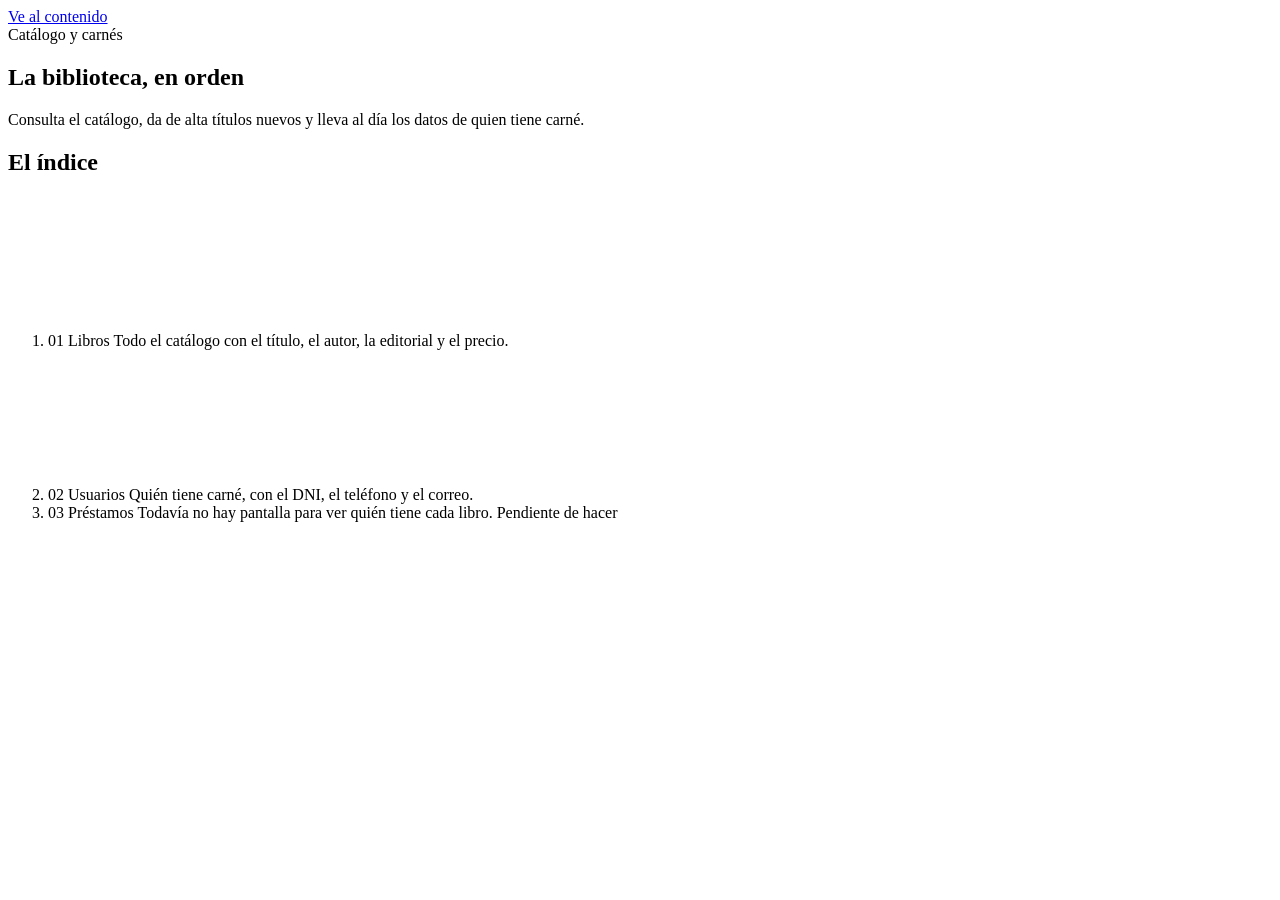
<file: src/main/resources/templates/index.html>
<!DOCTYPE HTML>
<html lang="es" th:lang="${#locale.language}" xmlns:th="http://www.thymeleaf.org">
<head th:replace="~{fragments/base :: cap('titulo.inicio')}"></head>
<body>

<a class="salta" href="#contingut" th:text="#{nav.saltar}">Ve al contenido</a>
<header th:replace="~{fragments/base :: barra('inici')}"></header>

<main class="pagina" id="contingut">

    <section class="portada ample">
        <span class="antetitol" th:text="#{inicio.antetitulo}">Catálogo y carnés</span>
        <div class="portada-graella">
            <h1 class="titular titular-xxl" th:text="#{inicio.titulo}">La biblioteca, en orden</h1>
            <p class="portada-entrada" th:text="#{inicio.entrada}">Consulta el catálogo, da de alta títulos
                nuevos y lleva al día los datos de quien tiene carné.</p>
        </div>
    </section>

    <!-- El índice de la casa: cada sección con su número, como los capítulos de un
         libro. Préstamos sale igual que las demás pero sin enlace, porque todavía
         no hay pantalla que abrir. -->
    <section class="ample">
        <h2 class="nomes-lector" th:text="#{inicio.indice}">El índice</h2>
        <ol class="index-seccions">

            <li class="index-entrada" style="--i:0">
                <a class="index-enllac" th:href="@{/llibres}">
                    <span class="num" aria-hidden="true">01</span>
                    <span class="index-cos">
                        <span class="index-titol" th:text="#{inicio.libros.titulo}">Libros</span>
                        <span class="index-text" th:text="#{inicio.libros.texto}">Todo el catálogo con el
                            título, el autor, la editorial y el precio.</span>
                    </span>
                    <svg class="ico-l index-fletxa" aria-hidden="true">
                        <use href="#dreta"></use>
                    </svg>
                </a>
            </li>

            <li class="index-entrada" style="--i:1">
                <a class="index-enllac" th:href="@{/usuaris}">
                    <span class="num" aria-hidden="true">02</span>
                    <span class="index-cos">
                        <span class="index-titol" th:text="#{inicio.usuarios.titulo}">Usuarios</span>
                        <span class="index-text" th:text="#{inicio.usuarios.texto}">Quién tiene carné, con el
                            DNI, el teléfono y el correo.</span>
                    </span>
                    <svg class="ico-l index-fletxa" aria-hidden="true">
                        <use href="#dreta"></use>
                    </svg>
                </a>
            </li>

            <li class="index-entrada index-entrada-apagada" style="--i:2">
                <div class="index-enllac">
                    <span class="num" aria-hidden="true">03</span>
                    <span class="index-cos">
                        <span class="index-titol" th:text="#{inicio.prestamos.titulo}">Préstamos</span>
                        <span class="index-text" th:text="#{inicio.prestamos.texto}">Todavía no hay pantalla
                            para ver quién tiene cada libro.</span>
                    </span>
                    <span class="marca-pendent" th:text="#{inicio.prestamos.estado}">Pendiente de hacer</span>
                </div>
            </li>

        </ol>
    </section>

</main>

<footer th:replace="~{fragments/base :: peu}"></footer>
</body>
</html>
</file>
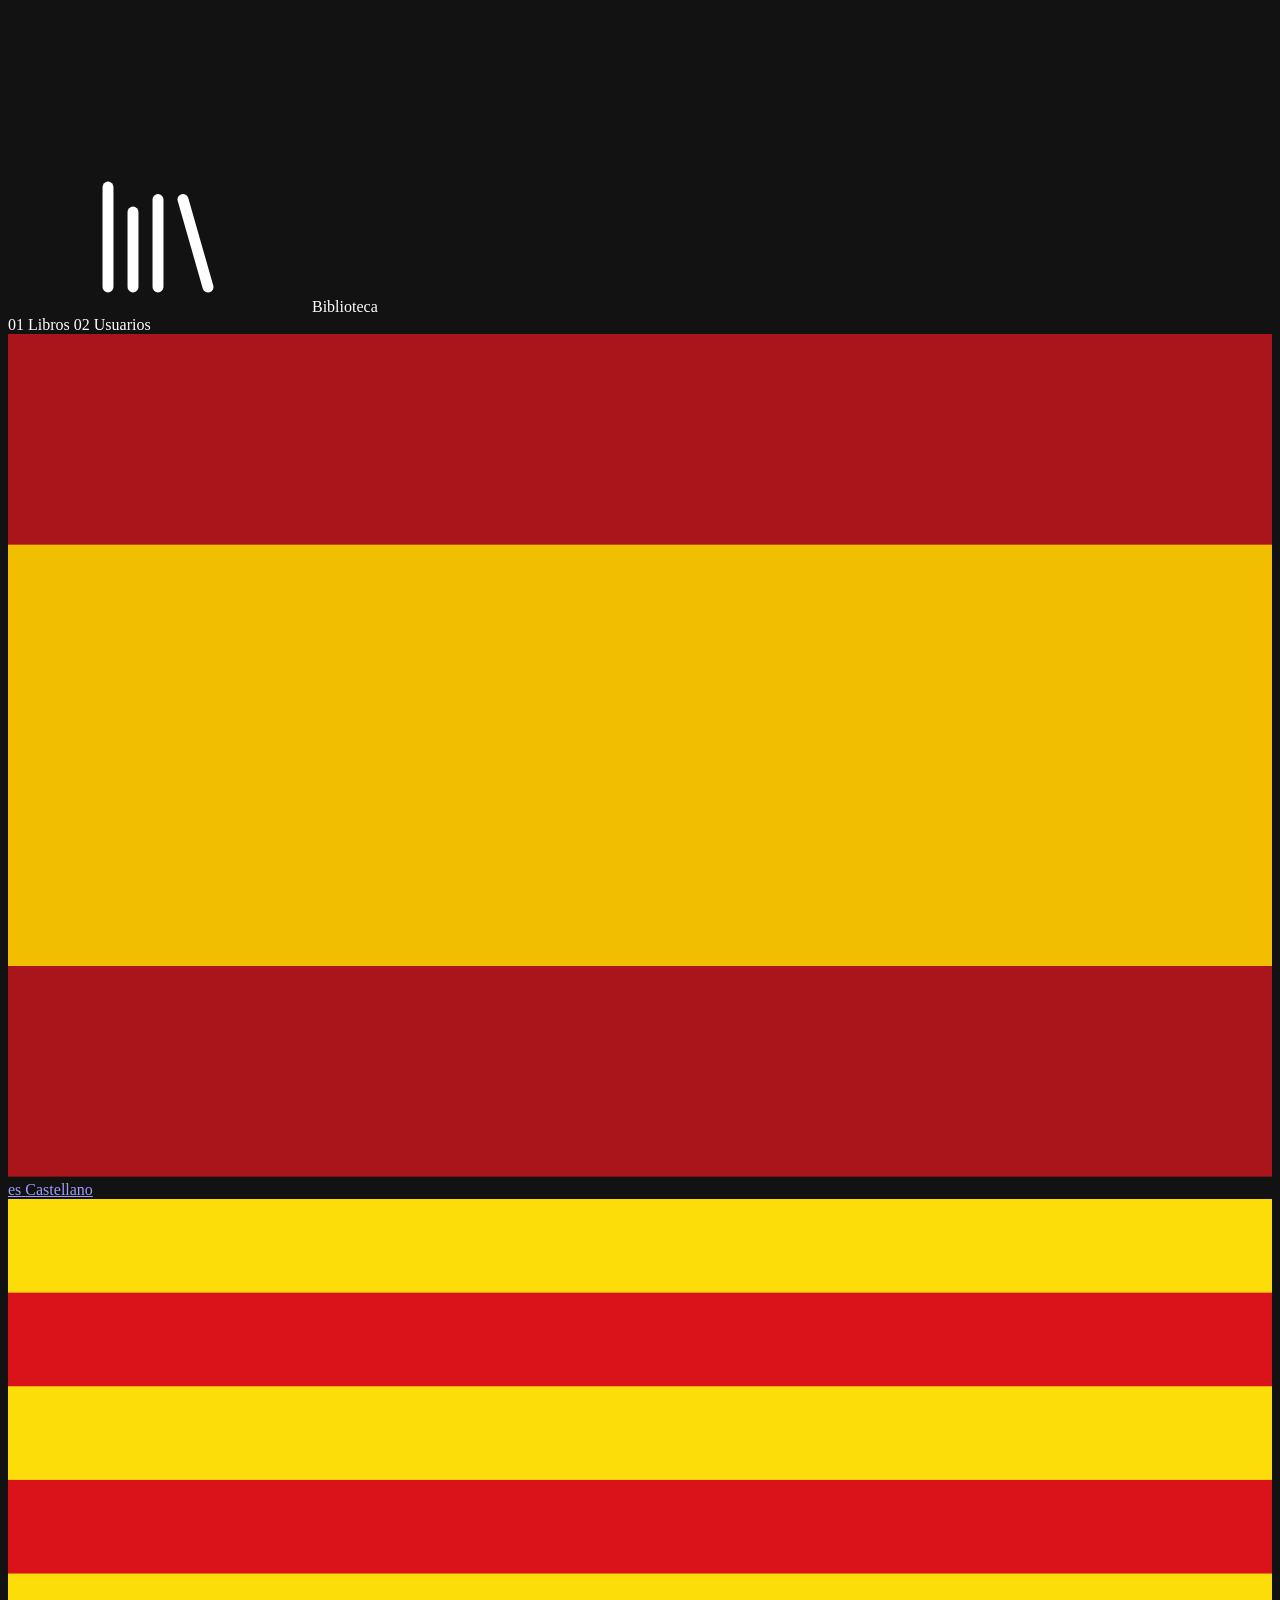
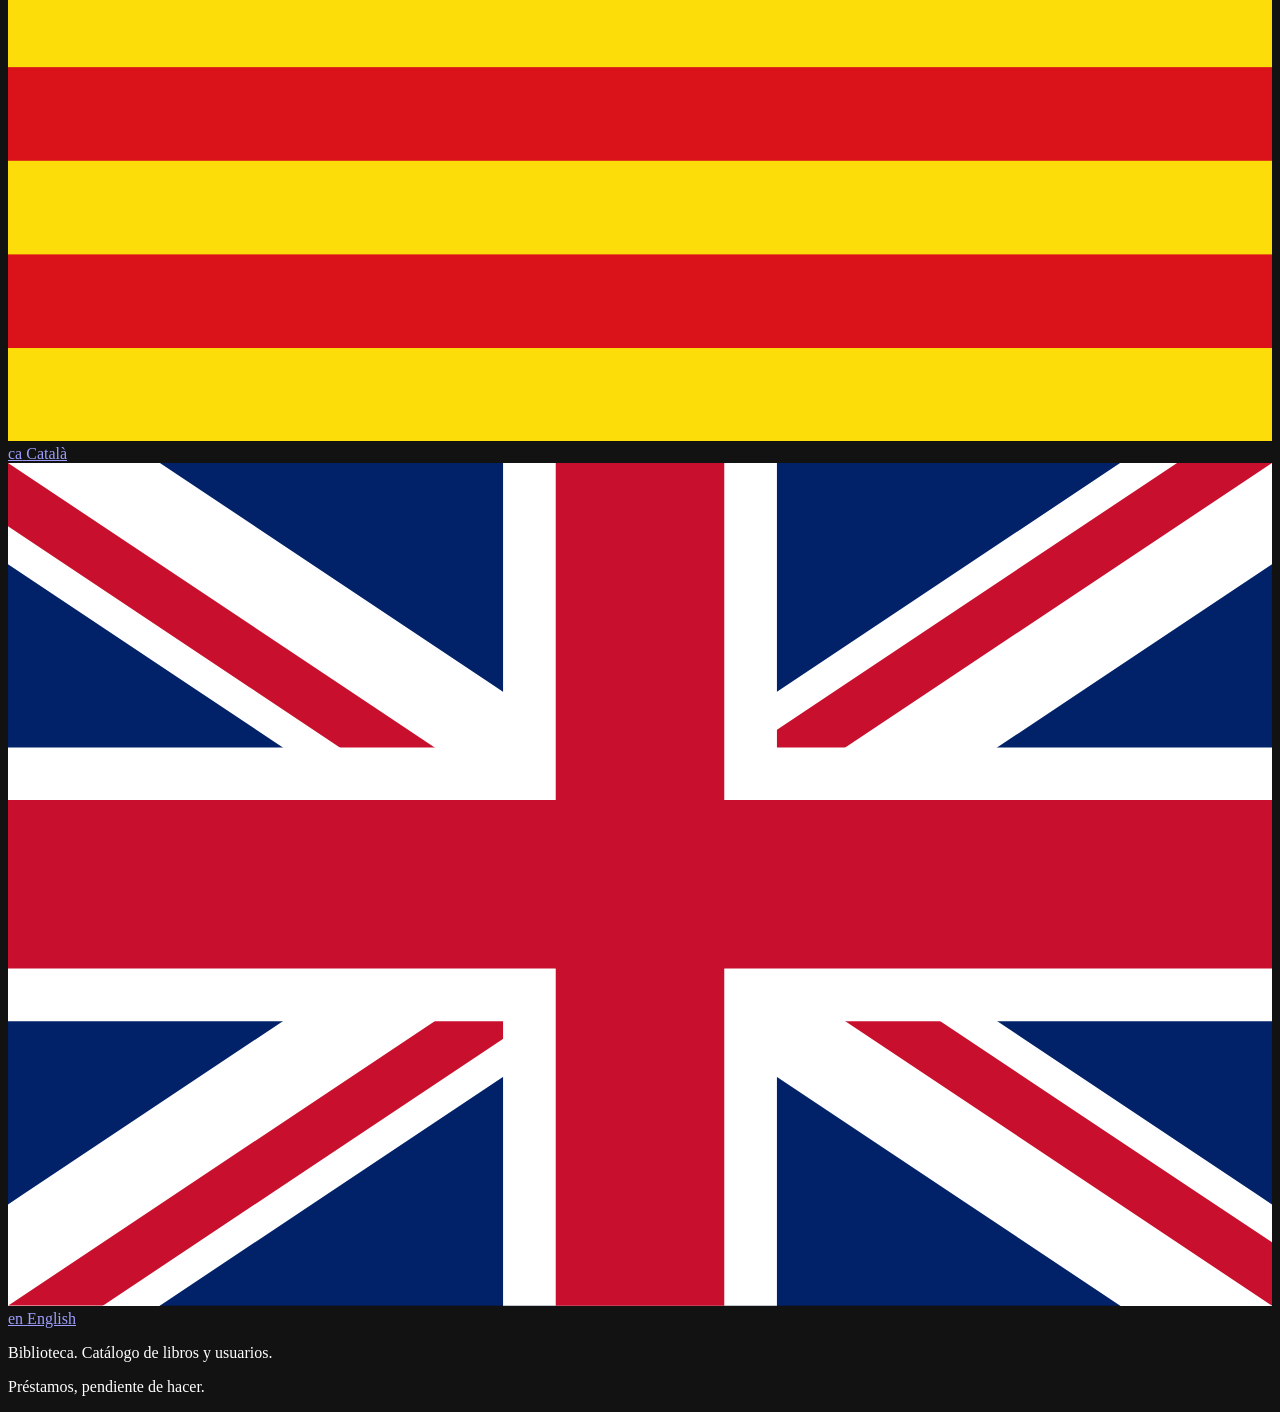
<file: src/main/resources/templates/fragments/base.html>
<!DOCTYPE HTML>
<html lang="es" th:lang="${#locale.language}" xmlns:th="http://www.thymeleaf.org">
<!--
  Piezas compartidas por todas las pantallas: cabecera del documento,
  barra de navegación y pie. Así ninguna pantalla repite el mismo marcado.

  Los textos visibles salen de messages_*.properties. El fragmento "cap"
  recibe la clave del título, no el título escrito a mano.
-->
<head th:fragment="cap(clau)">
    <meta charset="UTF-8"/>
    <meta name="viewport" content="width=device-width, initial-scale=1, viewport-fit=cover"/>
    <meta name="color-scheme" content="dark"/>
    <meta name="theme-color" content="#0B0B0A"/>
    <title th:text="#{${clau}} + ' · ' + #{app.nombre}">Biblioteca</title>
    <link rel="icon" type="image/svg+xml" th:href="@{/img/favicon.svg}"/>
    <link rel="stylesheet" th:href="@{/css/app.css}"/>
</head>
<body>

<header class="barra" th:fragment="barra(seccio)">

    <!-- Juego de iconos de toda la aplicación. Va aquí porque todas las pantallas
         incluyen esta cabecera y así ninguna lo repite. -->
    <svg class="sprite" aria-hidden="true" focusable="false">
        <symbol id="biblioteca" viewBox="0 0 24 24" fill="none" stroke="currentColor" stroke-width="1.75" stroke-linecap="round" stroke-linejoin="round">
            <path d="m16 6 4 14"/><path d="M12 6v14"/><path d="M8 8v12"/><path d="M4 4v16"/>
        </symbol>
        <symbol id="llibre" viewBox="0 0 24 24" fill="none" stroke="currentColor" stroke-width="1.75" stroke-linecap="round" stroke-linejoin="round">
            <path d="M12 7v14"/>
            <path d="M3 18a1 1 0 0 1-1-1V4a1 1 0 0 1 1-1h5a4 4 0 0 1 4 4 4 4 0 0 1 4-4h5a1 1 0 0 1 1 1v13a1 1 0 0 1-1 1h-6a3 3 0 0 0-3 3 3 3 0 0 0-3-3z"/>
        </symbol>
        <symbol id="usuaris" viewBox="0 0 24 24" fill="none" stroke="currentColor" stroke-width="1.75" stroke-linecap="round" stroke-linejoin="round">
            <path d="M16 21v-2a4 4 0 0 0-4-4H6a4 4 0 0 0-4 4v2"/>
            <circle cx="9" cy="7" r="4"/>
            <path d="M22 21v-2a4 4 0 0 0-3-3.87"/>
            <path d="M16 3.13a4 4 0 0 1 0 7.75"/>
        </symbol>
        <symbol id="prestec" viewBox="0 0 24 24" fill="none" stroke="currentColor" stroke-width="1.75" stroke-linecap="round" stroke-linejoin="round">
            <path d="M12 8v4l3 2"/>
            <circle cx="12" cy="12" r="10"/>
        </symbol>
        <symbol id="mes" viewBox="0 0 24 24" fill="none" stroke="currentColor" stroke-width="1.75" stroke-linecap="round" stroke-linejoin="round">
            <path d="M5 12h14"/><path d="M12 5v14"/>
        </symbol>
        <symbol id="editar" viewBox="0 0 24 24" fill="none" stroke="currentColor" stroke-width="1.75" stroke-linecap="round" stroke-linejoin="round">
            <path d="M12 3H5a2 2 0 0 0-2 2v14a2 2 0 0 0 2 2h14a2 2 0 0 0 2-2v-7"/>
            <path d="M18.4 2.6a2 2 0 0 1 3 3L12 15l-4 1 1-4z"/>
        </symbol>
        <symbol id="esborrar" viewBox="0 0 24 24" fill="none" stroke="currentColor" stroke-width="1.75" stroke-linecap="round" stroke-linejoin="round">
            <path d="M3 6h18"/>
            <path d="M19 6v14a2 2 0 0 1-2 2H7a2 2 0 0 1-2-2V6"/>
            <path d="M8 6V4a2 2 0 0 1 2-2h4a2 2 0 0 1 2 2v2"/>
            <path d="M10 11v6"/><path d="M14 11v6"/>
        </symbol>
        <symbol id="cercar" viewBox="0 0 24 24" fill="none" stroke="currentColor" stroke-width="1.75" stroke-linecap="round" stroke-linejoin="round">
            <circle cx="11" cy="11" r="8"/>
            <path d="m21 21-4.3-4.3"/>
        </symbol>
        <symbol id="dreta" viewBox="0 0 24 24" fill="none" stroke="currentColor" stroke-width="1.75" stroke-linecap="round" stroke-linejoin="round">
            <path d="M5 12h14"/><path d="m12 5 7 7-7 7"/>
        </symbol>
        <symbol id="esquerra" viewBox="0 0 24 24" fill="none" stroke="currentColor" stroke-width="1.75" stroke-linecap="round" stroke-linejoin="round">
            <path d="M19 12H5"/><path d="m12 19-7-7 7-7"/>
        </symbol>
        <symbol id="avis" viewBox="0 0 24 24" fill="none" stroke="currentColor" stroke-width="1.75" stroke-linecap="round" stroke-linejoin="round">
            <circle cx="12" cy="12" r="10"/>
            <path d="M12 8v4"/><path d="M12 16h.01"/>
        </symbol>
        <symbol id="ordena" viewBox="0 0 24 24" fill="none" stroke="currentColor" stroke-width="1.75" stroke-linecap="round" stroke-linejoin="round">
            <path d="m6 9 6-6 6 6"/><path d="M12 3v18"/>
        </symbol>
        <symbol id="capsa" viewBox="0 0 24 24" fill="none" stroke="currentColor" stroke-width="1.75" stroke-linecap="round" stroke-linejoin="round">
            <path d="M22 12h-6l-2 3h-4l-2-3H2"/>
            <path d="M5.45 5.11 2 12v6a2 2 0 0 0 2 2h16a2 2 0 0 0 2-2v-6l-3.45-6.89A2 2 0 0 0 16.76 4H7.24a2 2 0 0 0-1.79 1.11z"/>
        </symbol>
    </svg>

    <div class="barra-cos ample">
        <a class="marca" th:href="@{/}">
            <svg class="ico" aria-hidden="true">
                <use href="#biblioteca"></use>
            </svg>
            <span th:text="#{app.nombre}">Biblioteca</span>
        </a>

        <!-- Las secciones llevan su ordinal delante, el mismo que las numera en la
             portada, para que se lea como el índice de un libro. -->
        <nav class="navegacio" th:attr="aria-label=#{nav.secciones}">
            <a class="nav-enllac" th:href="@{/llibres}"
               th:attr="aria-current=${seccio == 'llibres'} ? 'page' : null">
                <span class="nav-ordinal" aria-hidden="true">01</span>
                <span th:text="#{nav.libros}">Libros</span>
            </a>
            <a class="nav-enllac" th:href="@{/usuaris}"
               th:attr="aria-current=${seccio == 'usuaris'} ? 'page' : null">
                <span class="nav-ordinal" aria-hidden="true">02</span>
                <span th:text="#{nav.usuarios}">Usuarios</span>
            </a>
        </nav>

        <!-- Selector de idioma. Cada enlace apunta a la misma página con otro
             valor de ?lang, así que la ruta se conserva sin JavaScript.
             Las banderas van dibujadas: Windows no pinta los emojis de bandera
             y la senyera ni siquiera existe como emoji. -->
        <nav class="idiomes" th:attr="aria-label=#{idioma.grupo}">
            <a class="idioma" href="?lang=es" hreflang="es" th:attr="title=#{idioma.es},
               aria-current=${#locale.language == 'es'} ? 'true' : null">
                <svg class="bandera" viewBox="0 0 30 20" aria-hidden="true" focusable="false">
                    <rect width="30" height="20" fill="#AA151B"/>
                    <rect y="5" width="30" height="10" fill="#F1BF00"/>
                </svg>
                <span aria-hidden="true">es</span>
                <span class="nomes-lector" th:text="#{idioma.es}">Castellano</span>
            </a>
            <a class="idioma" href="?lang=ca" hreflang="ca" th:attr="title=#{idioma.ca},
               aria-current=${#locale.language == 'ca'} ? 'true' : null">
                <svg class="bandera" viewBox="0 0 27 18" aria-hidden="true" focusable="false">
                    <rect width="27" height="18" fill="#FCDD09"/>
                    <rect y="2" width="27" height="2" fill="#DA121A"/>
                    <rect y="6" width="27" height="2" fill="#DA121A"/>
                    <rect y="10" width="27" height="2" fill="#DA121A"/>
                    <rect y="14" width="27" height="2" fill="#DA121A"/>
                </svg>
                <span aria-hidden="true">ca</span>
                <span class="nomes-lector" th:text="#{idioma.ca}">Català</span>
            </a>
            <a class="idioma" href="?lang=en" hreflang="en" th:attr="title=#{idioma.en},
               aria-current=${#locale.language == 'en'} ? 'true' : null">
                <svg class="bandera" viewBox="0 0 60 40" aria-hidden="true" focusable="false">
                    <clipPath id="quarts-uk">
                        <path d="M30,20 h30 v20 z v20 h-30 z h-30 v-20 z v-20 h30 z"/>
                    </clipPath>
                    <rect width="60" height="40" fill="#012169"/>
                    <path d="M0,0 L60,40 M60,0 L0,40" fill="none" stroke="#FFFFFF" stroke-width="8"/>
                    <path d="M0,0 L60,40 M60,0 L0,40" fill="none" stroke="#C8102E" stroke-width="5"
                          clip-path="url(#quarts-uk)"/>
                    <path d="M30,0 V40 M0,20 H60" fill="none" stroke="#FFFFFF" stroke-width="13"/>
                    <path d="M30,0 V40 M0,20 H60" fill="none" stroke="#C8102E" stroke-width="8"/>
                </svg>
                <span aria-hidden="true">en</span>
                <span class="nomes-lector" th:text="#{idioma.en}">English</span>
            </a>
        </nav>
    </div>
</header>

<footer class="peu" th:fragment="peu">
    <div class="peu-cos ample">
        <p th:text="#{app.pie}">Biblioteca. Catálogo de libros y usuarios.</p>
        <p th:text="#{app.pie.prestamos}">Préstamos, pendiente de hacer.</p>
    </div>
</footer>

</body>
</html>
</file>
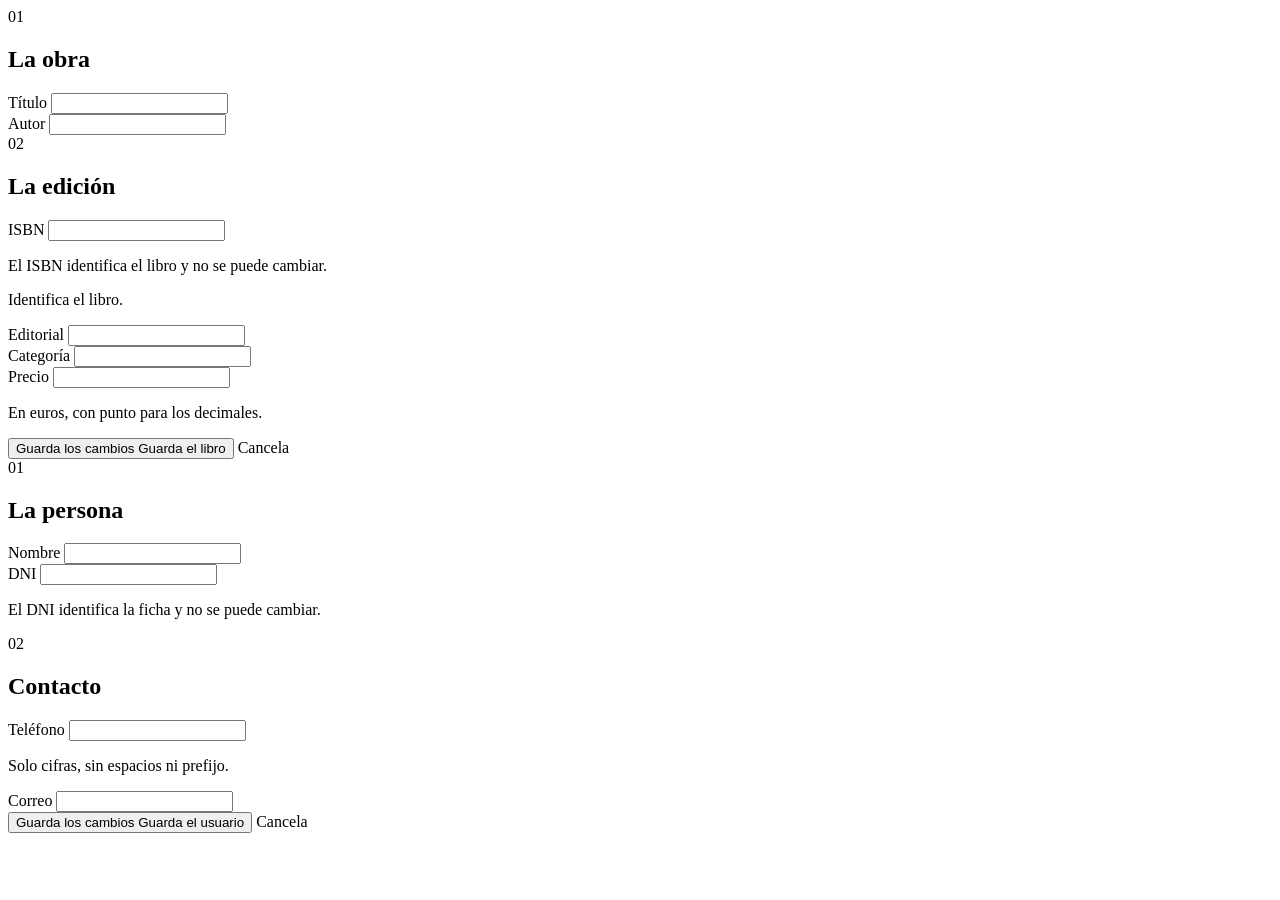
<file: src/main/resources/templates/fragments/formularis.html>
<!DOCTYPE HTML>
<html lang="es" th:lang="${#locale.language}" xmlns:th="http://www.thymeleaf.org">
<!--
  Los formularios de alta y de edición comparten los mismos campos.
  El parámetro "edicio" solo cambia el texto del botón y bloquea la clave,
  porque cambiarla crearía un registro nuevo en lugar de actualizarlo.

  Los name de los campos no se tocan: los fija th:field a partir de la entidad.
  La ficha va por bloques numerados, con el nombre del bloque a un lado y los
  campos al otro cuando la ventana da de sí.
-->
<body>

<form th:fragment="llibre(edicio)" class="fitxa" action="/insertarllibres" method="post"
      th:object="${llibre}">

    <div class="bloc-camps">
        <div class="bloc-nom">
            <span class="bloc-foli" aria-hidden="true">01</span>
            <h2 th:text="#{form.libro.bloque.obra}">La obra</h2>
        </div>
        <div class="camps">
            <div class="camp camp-ample">
                <label for="titol" th:text="#{campo.titulo}">Título</label>
                <input type="text" id="titol" th:field="*{titol}" required autocomplete="off"
                       th:attr="placeholder=#{form.libro.ph.titulo}"/>
            </div>

            <div class="camp camp-ample">
                <label for="autor" th:text="#{campo.autor}">Autor</label>
                <input type="text" id="autor" th:field="*{autor}" required autocomplete="off"
                       th:attr="placeholder=#{form.libro.ph.autor}"/>
            </div>
        </div>
    </div>

    <div class="bloc-camps">
        <div class="bloc-nom">
            <span class="bloc-foli" aria-hidden="true">02</span>
            <h2 th:text="#{form.libro.bloque.edicion}">La edición</h2>
        </div>
        <div class="camps">
            <div class="camp camp-ample">
                <label for="isbn" th:text="#{campo.isbn}">ISBN</label>
                <input type="text" id="isbn" th:field="*{isbn}" required autocomplete="off"
                       th:readonly="${edicio}" th:attr="placeholder=#{form.libro.ph.isbn}"/>
                <p class="pista" th:if="${edicio}" th:text="#{form.isbn.pista.edicion}">El ISBN identifica el
                    libro y no se puede cambiar.</p>
                <p class="pista" th:unless="${edicio}" th:text="#{form.isbn.pista.alta}">Identifica el
                    libro.</p>
            </div>

            <div class="camp">
                <label for="editorial" th:text="#{campo.editorial}">Editorial</label>
                <input type="text" id="editorial" th:field="*{editorial}" required autocomplete="off"
                       th:attr="placeholder=#{form.libro.ph.editorial}"/>
            </div>

            <div class="camp">
                <label for="categoria" th:text="#{campo.categoria}">Categoría</label>
                <input type="text" id="categoria" th:field="*{categoria}" required autocomplete="off"
                       th:attr="placeholder=#{form.libro.ph.categoria}"/>
            </div>

            <div class="camp camp-ample">
                <label for="preu" th:text="#{campo.precio}">Precio</label>
                <input type="number" id="preu" th:field="*{preu}" required step="any" min="0"
                       autocomplete="off" th:attr="placeholder=#{form.libro.ph.precio}"/>
                <p class="pista" th:text="#{form.precio.pista}">En euros, con punto para los decimales.</p>
            </div>
        </div>
    </div>

    <div class="accions-formulari">
        <button type="submit" class="boto boto-primari">
            <span th:if="${edicio}" th:text="#{boton.guardarCambios}">Guarda los cambios</span>
            <span th:unless="${edicio}" th:text="#{boton.guardarLibro}">Guarda el libro</span>
        </button>
        <a class="boto boto-pla" th:href="@{/llibres}" th:text="#{boton.cancelar}">Cancela</a>
    </div>
</form>


<form th:fragment="usuari(edicio)" class="fitxa" action="/insertarusuari" method="post"
      th:object="${usuari}">

    <div class="bloc-camps">
        <div class="bloc-nom">
            <span class="bloc-foli" aria-hidden="true">01</span>
            <h2 th:text="#{form.usuario.bloque.persona}">La persona</h2>
        </div>
        <div class="camps">
            <div class="camp camp-ample">
                <label for="nom" th:text="#{campo.nombre}">Nombre</label>
                <input type="text" id="nom" th:field="*{nom}" required autocomplete="off"
                       th:attr="placeholder=#{form.usuario.ph.nombre}"/>
            </div>

            <div class="camp camp-ample">
                <label for="dni" th:text="#{campo.dni}">DNI</label>
                <input type="text" id="dni" th:field="*{dni}" required autocomplete="off"
                       th:readonly="${edicio}" th:attr="placeholder=#{form.usuario.ph.dni}"/>
                <p class="pista" th:if="${edicio}" th:text="#{form.dni.pista.edicion}">El DNI identifica la
                    ficha y no se puede cambiar.</p>
            </div>
        </div>
    </div>

    <div class="bloc-camps">
        <div class="bloc-nom">
            <span class="bloc-foli" aria-hidden="true">02</span>
            <h2 th:text="#{form.usuario.bloque.contacto}">Contacto</h2>
        </div>
        <div class="camps">
            <div class="camp">
                <label for="telefon" th:text="#{campo.telefono}">Teléfono</label>
                <input type="text" id="telefon" th:field="*{telefon}" required inputmode="numeric"
                       pattern="[0-9]{6,12}" autocomplete="off"
                       th:attr="placeholder=#{form.usuario.ph.telefono}"/>
                <p class="pista" th:text="#{form.telefono.pista}">Solo cifras, sin espacios ni prefijo.</p>
            </div>

            <div class="camp">
                <label for="correu" th:text="#{campo.correo}">Correo</label>
                <input type="email" id="correu" th:field="*{correu}" required autocomplete="off"
                       th:attr="placeholder=#{form.usuario.ph.correo}"/>
            </div>
        </div>
    </div>

    <div class="accions-formulari">
        <button type="submit" class="boto boto-primari">
            <span th:if="${edicio}" th:text="#{boton.guardarCambios}">Guarda los cambios</span>
            <span th:unless="${edicio}" th:text="#{boton.guardarUsuario}">Guarda el usuario</span>
        </button>
        <a class="boto boto-pla" th:href="@{/usuaris}" th:text="#{boton.cancelar}">Cancela</a>
    </div>
</form>

</body>
</html>
</file>
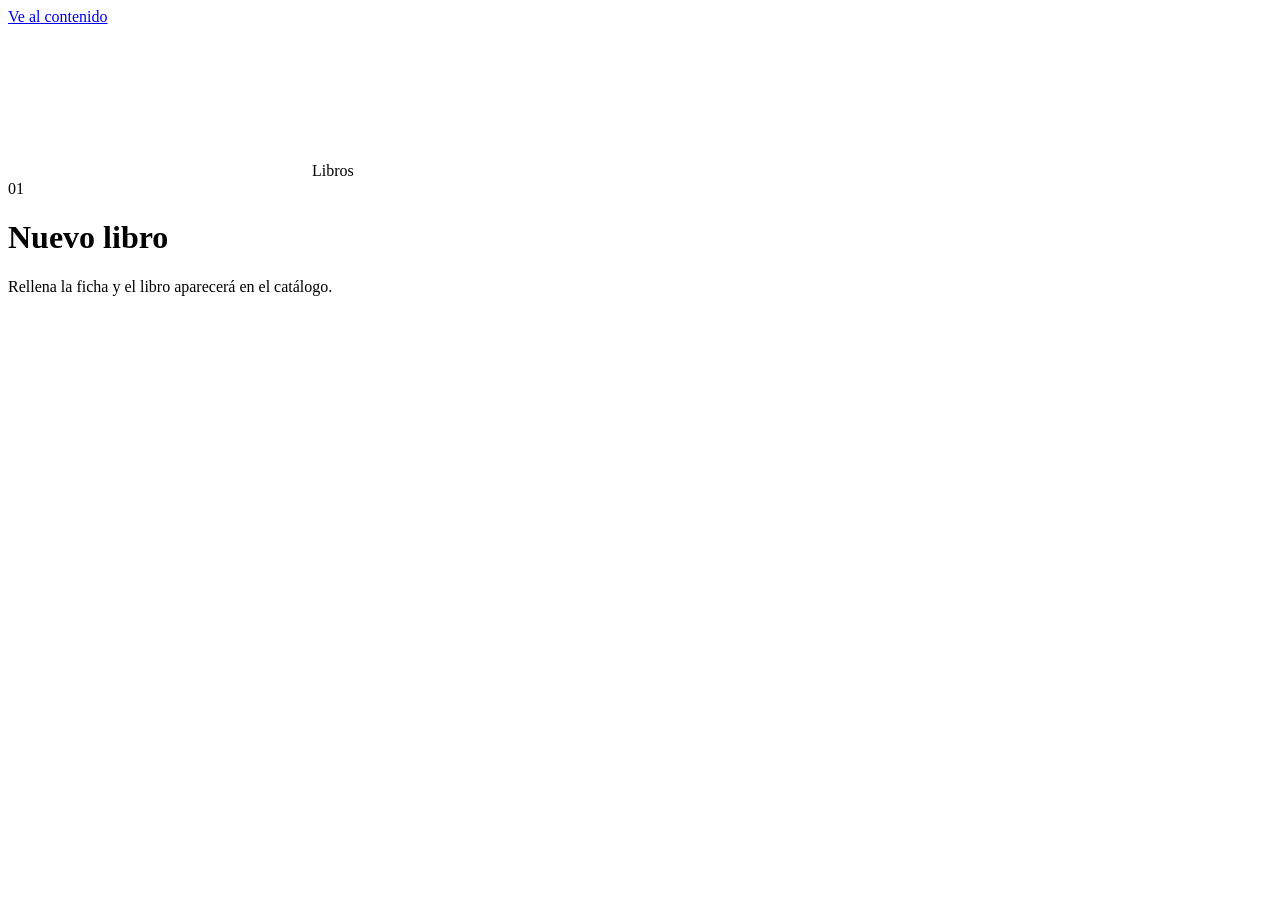
<file: src/main/resources/templates/Llibres/afegirllibres.html>
<!DOCTYPE HTML>
<html lang="es" th:lang="${#locale.language}" xmlns:th="http://www.thymeleaf.org">
<head th:replace="~{fragments/base :: cap('titulo.libroNuevo')}"></head>
<body>

<a class="salta" href="#contingut" th:text="#{nav.saltar}">Ve al contenido</a>
<header th:replace="~{fragments/base :: barra('llibres')}"></header>

<main class="pagina" id="contingut">
    <div class="ample">

        <a class="tornar" th:href="@{/llibres}">
            <svg class="ico-s" aria-hidden="true">
                <use href="#esquerra"></use>
            </svg>
            <span th:text="#{nav.libros}">Libros</span>
        </a>

        <div class="capcalera-seccio">
            <div>
                <div class="titol-amb-num">
                    <span class="num" aria-hidden="true">01</span>
                    <h1 class="titular titular-l" th:text="#{libros.nuevo.titulo}">Nuevo libro</h1>
                </div>
                <p class="subtitol" th:text="#{libros.nuevo.subtitulo}">Rellena la ficha y el libro aparecerá
                    en el catálogo.</p>
            </div>
        </div>

        <div th:replace="~{fragments/formularis :: llibre(false)}"></div>

    </div>
</main>

<footer th:replace="~{fragments/base :: peu}"></footer>
</body>
</html>
</file>
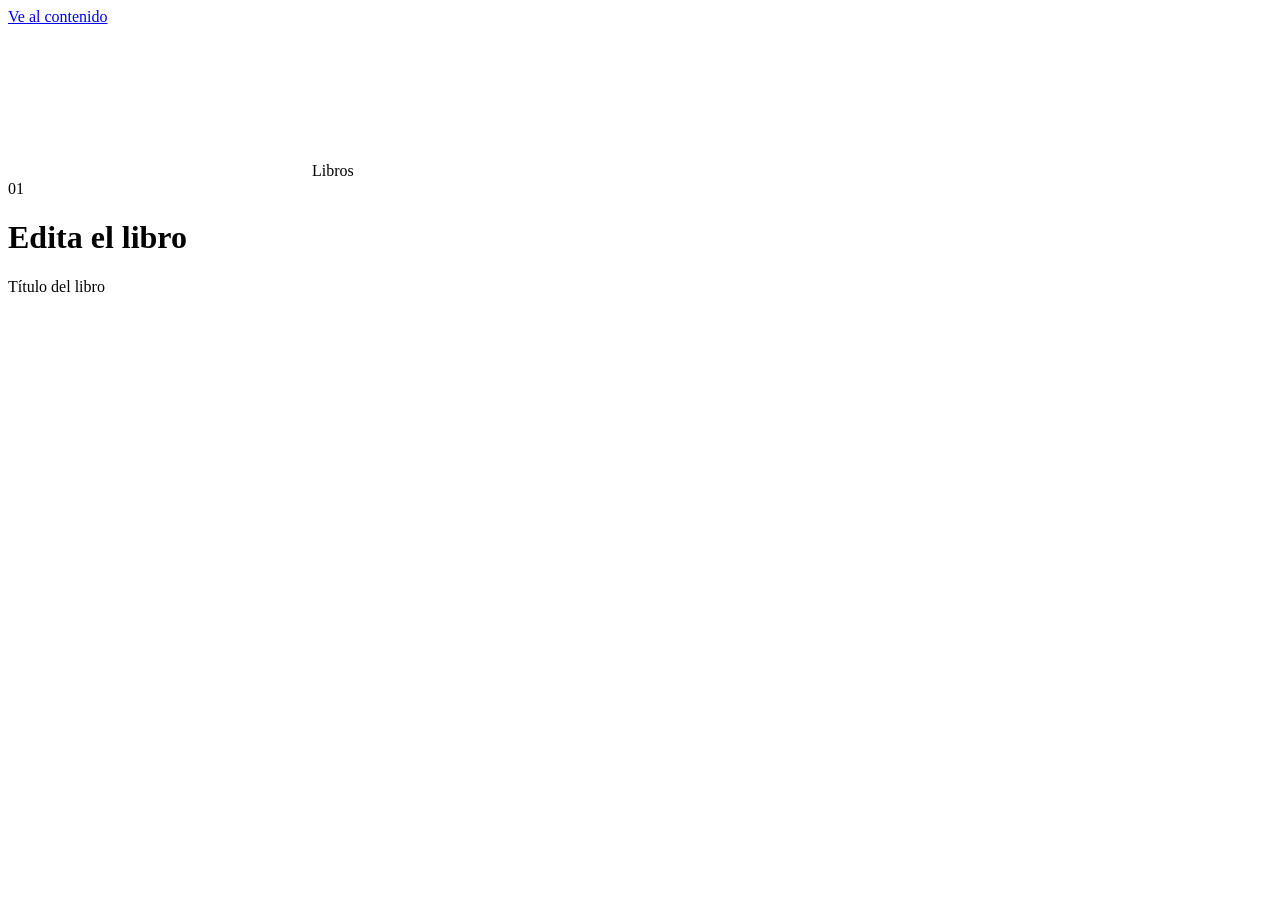
<file: src/main/resources/templates/Llibres/editarllibres.html>
<!DOCTYPE HTML>
<html lang="es" th:lang="${#locale.language}" xmlns:th="http://www.thymeleaf.org">
<head th:replace="~{fragments/base :: cap('titulo.libroEditar')}"></head>
<body>

<a class="salta" href="#contingut" th:text="#{nav.saltar}">Ve al contenido</a>
<header th:replace="~{fragments/base :: barra('llibres')}"></header>

<main class="pagina" id="contingut">
    <div class="ample">

        <a class="tornar" th:href="@{/llibres}">
            <svg class="ico-s" aria-hidden="true">
                <use href="#esquerra"></use>
            </svg>
            <span th:text="#{nav.libros}">Libros</span>
        </a>

        <div class="capcalera-seccio">
            <div>
                <div class="titol-amb-num">
                    <span class="num" aria-hidden="true">01</span>
                    <h1 class="titular titular-l" th:text="#{libros.editar.titulo}">Edita el libro</h1>
                </div>
                <p class="subtitol" th:text="${llibre.titol}">Título del libro</p>
            </div>
        </div>

        <div th:replace="~{fragments/formularis :: llibre(true)}"></div>

    </div>
</main>

<footer th:replace="~{fragments/base :: peu}"></footer>
</body>
</html>
</file>
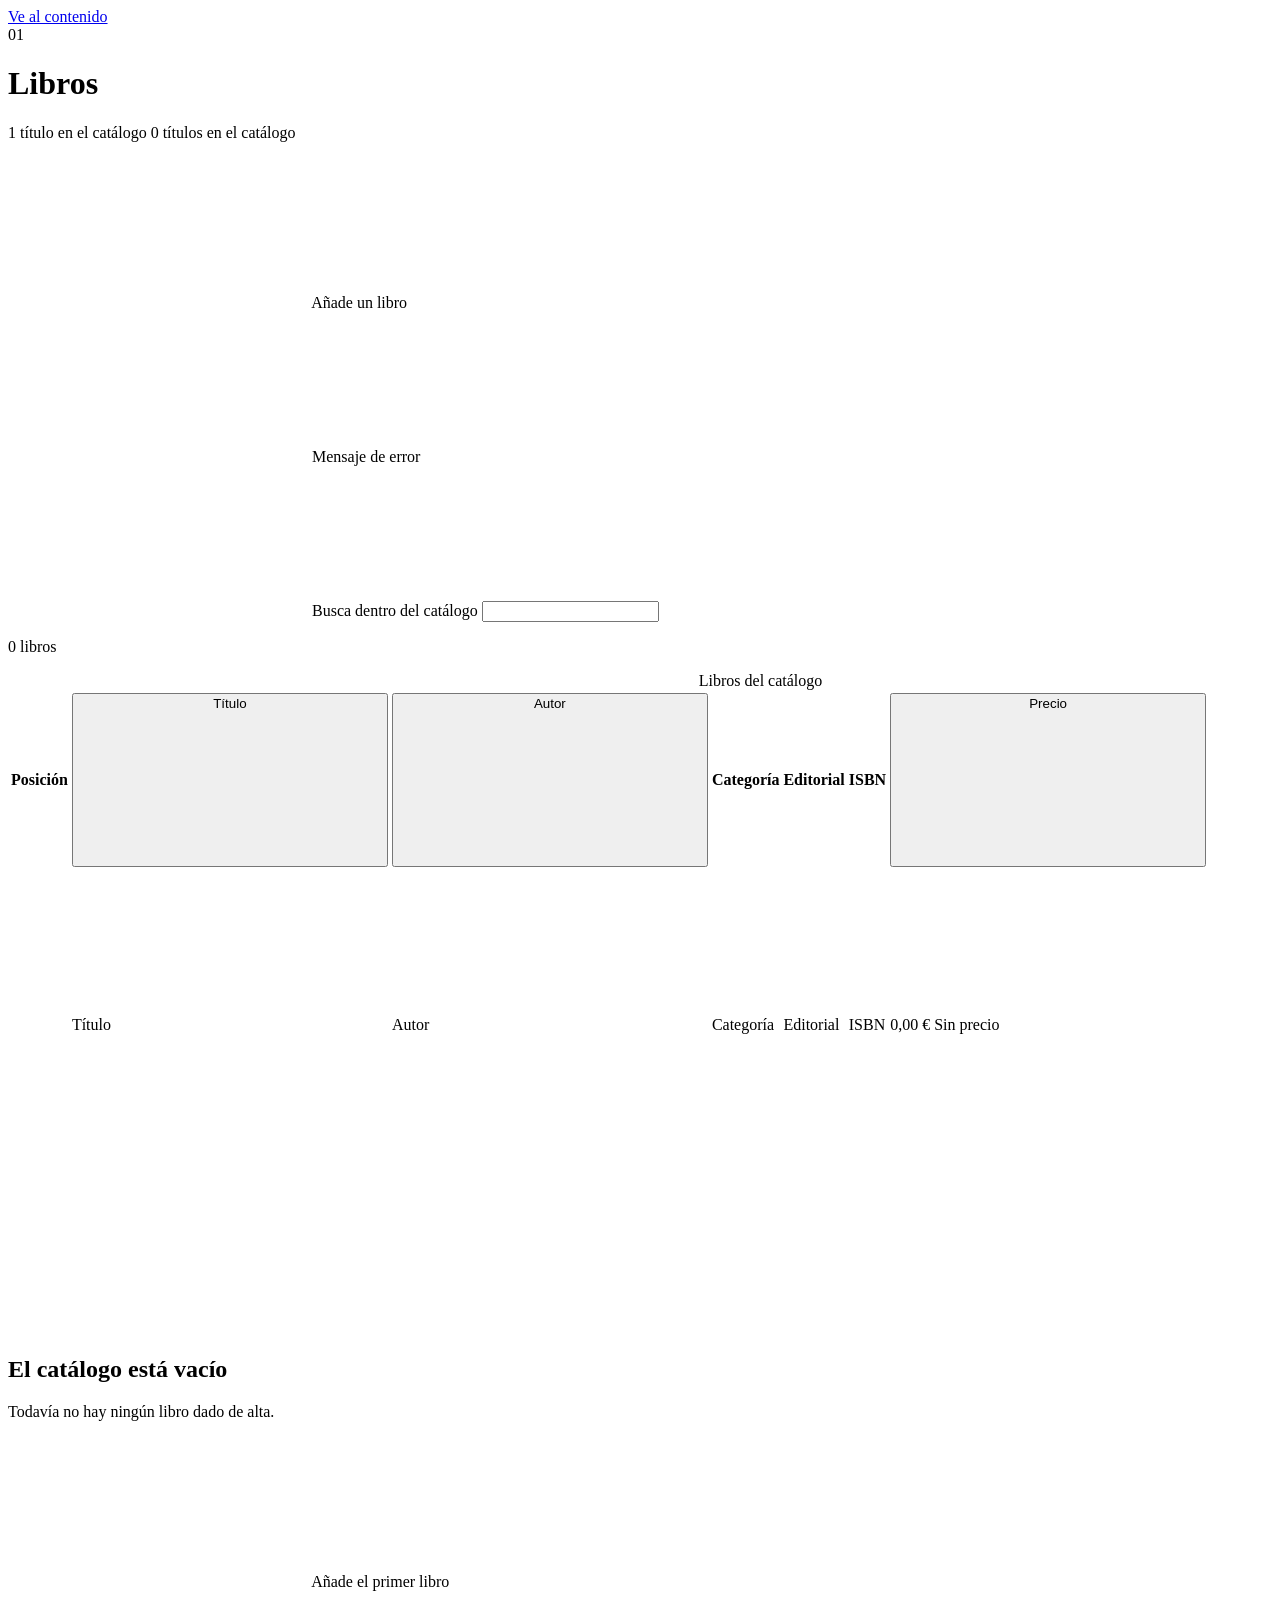
<file: src/main/resources/templates/Llibres/mostrar.html>
<!DOCTYPE HTML>
<html lang="es" th:lang="${#locale.language}" xmlns:th="http://www.thymeleaf.org">
<head th:replace="~{fragments/base :: cap('titulo.libros')}"></head>
<body>

<a class="salta" href="#contingut" th:text="#{nav.saltar}">Ve al contenido</a>
<header th:replace="~{fragments/base :: barra('llibres')}"></header>

<main class="pagina" id="contingut">
    <div class="ample">

        <div class="capcalera-seccio">
            <div>
                <div class="titol-amb-num">
                    <span class="num" aria-hidden="true">01</span>
                    <h1 class="titular titular-l" th:text="#{libros.titulo}">Libros</h1>
                </div>
                <p class="subtitol">
                    <span th:if="${#lists.size(llibres) == 1}" th:text="#{libros.recuento.uno}">1 título en el
                        catálogo</span>
                    <span th:unless="${#lists.size(llibres) == 1}"
                          th:text="#{libros.recuento.varios(${#lists.size(llibres)})}">0 títulos en el
                        catálogo</span>
                </p>
            </div>
            <a class="boto boto-primari" th:href="@{/afegirllibres}">
                <svg class="ico-s" aria-hidden="true">
                    <use href="#mes"></use>
                </svg>
                <span th:text="#{libros.anadir}">Añade un libro</span>
            </a>
        </div>

        <!-- El controlador manda un código de error; aquí se traduce al idioma activo. -->
        <div class="avis-error" role="alert" th:if="${error}">
            <svg class="ico-s" aria-hidden="true">
                <use href="#avis"></use>
            </svg>
            <span th:text="${#messages.msgOrNull('error.' + error, ref)} ?: ${error}">Mensaje de error</span>
        </div>

        <div th:if="${not #lists.isEmpty(llibres)}">

            <!-- Un catálogo se busca antes que se ojea, así que el campo manda arriba del
                 índice. Las categorías las monta el navegador con lo que hay en la tabla,
                 para ojear por materia sin pedir nada al servidor. -->
            <div class="cerca">
                <svg class="ico-l" aria-hidden="true">
                    <use href="#cercar"></use>
                </svg>
                <label class="nomes-lector" for="cerca-llibres" th:text="#{libros.buscar.etiqueta}">Busca
                    dentro del catálogo</label>
                <input type="search" id="cerca-llibres" data-cerca="taula-llibres" autocomplete="off"
                       th:attr="placeholder=#{libros.buscar.marcador}"/>
            </div>

            <div class="filtres">
                <div class="categories" role="group" data-categories="taula-llibres"
                     th:attr="data-totes=#{libros.filtro.todas},aria-label=#{libros.filtro.etiqueta}"></div>
                <p class="recompte" data-recompte="taula-llibres" aria-live="polite"
                   th:attr="data-plantilla-filtre=#{libros.contador.filtrado}"
                   th:text="#{libros.contador(${#lists.size(llibres)})}">0 libros</p>
            </div>

            <div class="index-marc">
                <table class="taula" id="taula-llibres">
                    <caption class="nomes-lector" th:text="#{libros.leyenda}">Libros del catálogo</caption>
                    <thead>
                    <tr>
                        <th scope="col" class="cel-foli">
                            <span class="nomes-lector" th:text="#{tabla.orden}">Posición</span>
                        </th>
                        <th scope="col" class="ordenable" data-tipus="text">
                            <button type="button">
                                <span th:text="#{campo.titulo}">Título</span>
                                <svg class="ico-s fletxa" aria-hidden="true">
                                    <use href="#ordena"></use>
                                </svg>
                            </button>
                        </th>
                        <th scope="col" class="ordenable" data-tipus="text">
                            <button type="button">
                                <span th:text="#{campo.autor}">Autor</span>
                                <svg class="ico-s fletxa" aria-hidden="true">
                                    <use href="#ordena"></use>
                                </svg>
                            </button>
                        </th>
                        <th scope="col" th:text="#{campo.categoria}">Categoría</th>
                        <th scope="col" th:text="#{campo.editorial}">Editorial</th>
                        <th scope="col" th:text="#{campo.isbn}">ISBN</th>
                        <th scope="col" class="ordenable cel-numerica" data-tipus="numero">
                            <button type="button">
                                <span th:text="#{campo.precio}">Precio</span>
                                <svg class="ico-s fletxa" aria-hidden="true">
                                    <use href="#ordena"></use>
                                </svg>
                            </button>
                        </th>
                        <th scope="col" class="cel-accions">
                            <span class="nomes-lector" th:text="#{tabla.acciones}">Acciones</span>
                        </th>
                    </tr>
                    </thead>
                    <tbody>
                    <tr th:each="llibre,estat : ${llibres}" th:style="'--i:' + ${estat.index}"
                        th:attr="data-categoria=${llibre.categoria}">
                        <td class="cel-foli" data-etiqueta=""></td>
                        <td class="cel-obra" th:attr="data-etiqueta=#{campo.titulo}"
                            th:text="${llibre.titol}">Título
                        </td>
                        <td class="cel-tenue" th:attr="data-etiqueta=#{campo.autor}"
                            th:text="${llibre.autor}">Autor
                        </td>
                        <td th:attr="data-etiqueta=#{campo.categoria}">
                            <span class="etiqueta" th:if="${llibre.categoria}"
                                  th:text="${llibre.categoria}">Categoría</span>
                        </td>
                        <td class="cel-tenue" th:attr="data-etiqueta=#{campo.editorial}"
                            th:text="${llibre.editorial}">Editorial
                        </td>
                        <td class="cel-codi" th:attr="data-etiqueta=#{campo.isbn}"
                            th:text="${llibre.isbn}">ISBN
                        </td>
                        <td class="cel-numerica"
                            th:attr="data-etiqueta=#{campo.precio},data-valor=${llibre.preu}">
                            <span th:if="${llibre.preu != null}"
                                  th:text="${#numbers.formatDecimal(llibre.preu, 1, 2)} + ' €'">0,00 €</span>
                            <span th:unless="${llibre.preu != null}" th:text="#{tabla.sinPrecio}">Sin precio</span>
                        </td>
                        <td class="cel-accions" data-etiqueta="">
                            <span class="grup">
                                <a class="accio" th:href="@{/editarllibres/{isbn}(isbn=${llibre.isbn})}"
                                   th:attr="aria-label=#{libros.accion.editar(${llibre.titol})},
                                            title=#{libros.accion.editar(${llibre.titol})}">
                                    <svg class="ico-s" aria-hidden="true">
                                        <use href="#editar"></use>
                                    </svg>
                                </a>
                                <a class="accio accio-perill" th:href="@{/esborrar/{isbn}(isbn=${llibre.isbn})}"
                                   th:attr="aria-label=#{libros.accion.borrar(${llibre.titol})},
                                            title=#{libros.accion.borrar(${llibre.titol})},
                                            data-confirma=#{libros.accion.confirmar(${llibre.titol})}">
                                    <svg class="ico-s" aria-hidden="true">
                                        <use href="#esborrar"></use>
                                    </svg>
                                </a>
                            </span>
                        </td>
                    </tr>
                    </tbody>
                </table>
            </div>

            <div class="buit" data-sense-resultats="taula-llibres" hidden>
                <svg class="ico-l" aria-hidden="true">
                    <use href="#cercar"></use>
                </svg>
                <h2 th:text="#{libros.sinResultados.titulo}">Ningún libro coincide</h2>
                <p>
                    <span th:text="#{libros.sinResultados.texto}">No hay nada en el catálogo que encaje
                        con</span>
                    «<strong data-consulta></strong>».
                    <span th:text="#{libros.sinResultados.pista}">Prueba con menos letras o con el apellido
                        del autor.</span>
                </p>
            </div>

        </div>

        <div class="marc-buit" th:if="${#lists.isEmpty(llibres)}">
            <div class="buit">
                <svg class="ico-l" aria-hidden="true">
                    <use href="#capsa"></use>
                </svg>
                <h2 th:text="#{libros.vacio.titulo}">El catálogo está vacío</h2>
                <p th:text="#{libros.vacio.texto}">Todavía no hay ningún libro dado de alta.</p>
                <a class="boto boto-primari" th:href="@{/afegirllibres}">
                    <svg class="ico-s" aria-hidden="true">
                        <use href="#mes"></use>
                    </svg>
                    <span th:text="#{libros.vacio.accion}">Añade el primer libro</span>
                </a>
            </div>
        </div>

    </div>
</main>

<footer th:replace="~{fragments/base :: peu}"></footer>
<script th:src="@{/js/app.js}" defer></script>
</body>
</html>
</file>
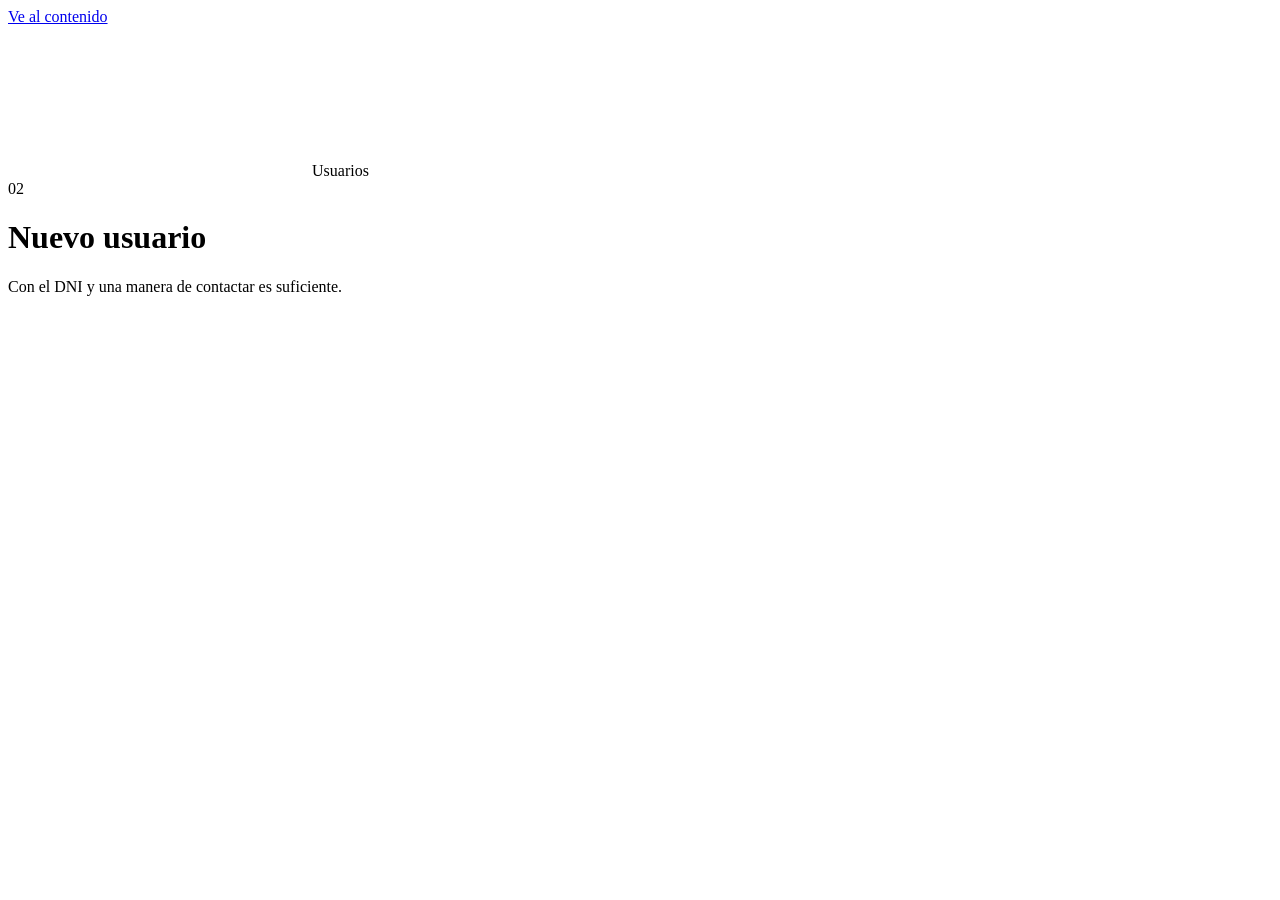
<file: src/main/resources/templates/Usuaris/afegirusuaris.html>
<!DOCTYPE HTML>
<html lang="es" th:lang="${#locale.language}" xmlns:th="http://www.thymeleaf.org">
<head th:replace="~{fragments/base :: cap('titulo.usuarioNuevo')}"></head>
<body>

<a class="salta" href="#contingut" th:text="#{nav.saltar}">Ve al contenido</a>
<header th:replace="~{fragments/base :: barra('usuaris')}"></header>

<main class="pagina" id="contingut">
    <div class="ample">

        <a class="tornar" th:href="@{/usuaris}">
            <svg class="ico-s" aria-hidden="true">
                <use href="#esquerra"></use>
            </svg>
            <span th:text="#{nav.usuarios}">Usuarios</span>
        </a>

        <div class="capcalera-seccio">
            <div>
                <div class="titol-amb-num">
                    <span class="num" aria-hidden="true">02</span>
                    <h1 class="titular titular-l" th:text="#{usuarios.nuevo.titulo}">Nuevo usuario</h1>
                </div>
                <p class="subtitol" th:text="#{usuarios.nuevo.subtitulo}">Con el DNI y una manera de contactar
                    es suficiente.</p>
            </div>
        </div>

        <div th:replace="~{fragments/formularis :: usuari(false)}"></div>

    </div>
</main>

<footer th:replace="~{fragments/base :: peu}"></footer>
</body>
</html>
</file>
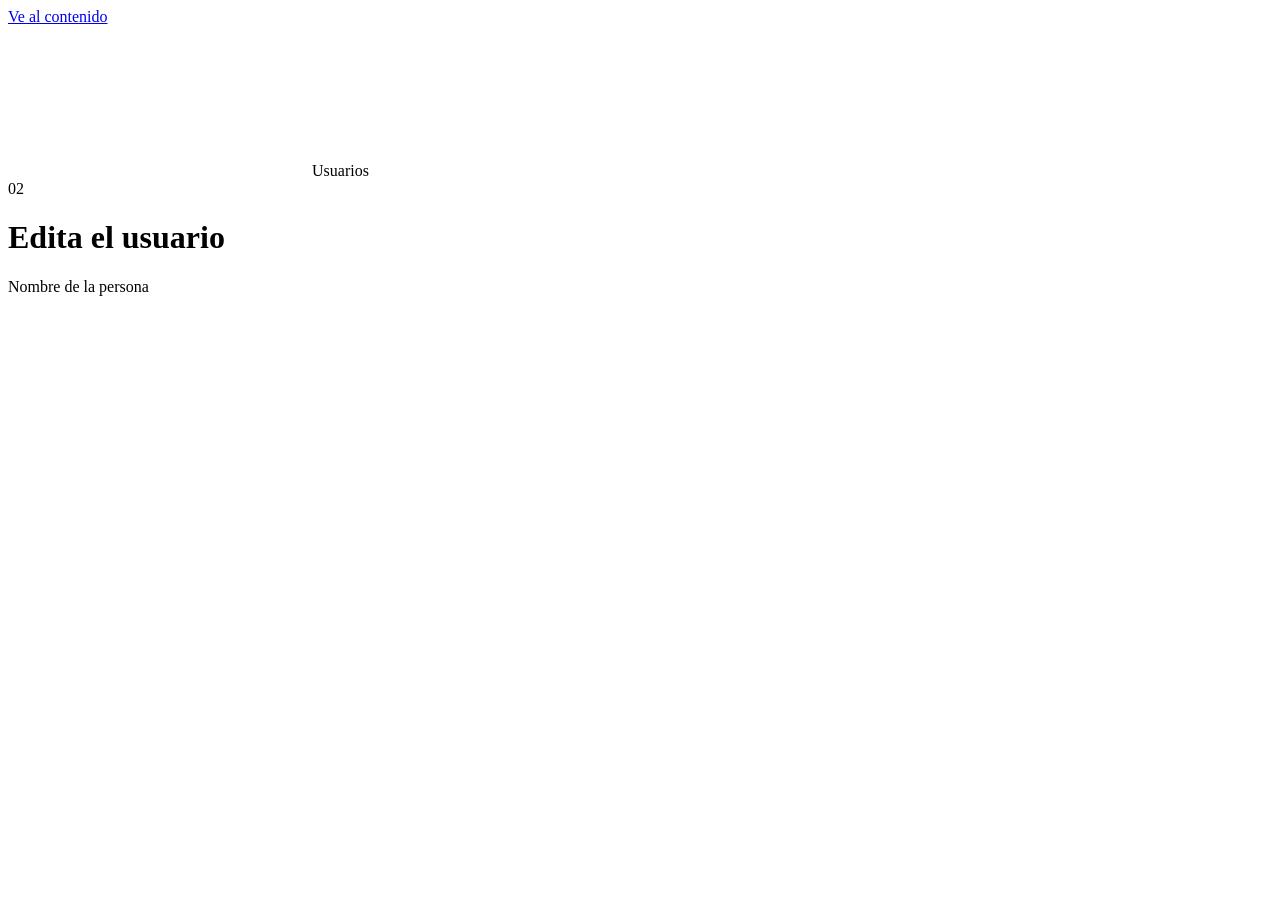
<file: src/main/resources/templates/Usuaris/editarusuaris.html>
<!DOCTYPE HTML>
<html lang="es" th:lang="${#locale.language}" xmlns:th="http://www.thymeleaf.org">
<head th:replace="~{fragments/base :: cap('titulo.usuarioEditar')}"></head>
<body>

<a class="salta" href="#contingut" th:text="#{nav.saltar}">Ve al contenido</a>
<header th:replace="~{fragments/base :: barra('usuaris')}"></header>

<main class="pagina" id="contingut">
    <div class="ample">

        <a class="tornar" th:href="@{/usuaris}">
            <svg class="ico-s" aria-hidden="true">
                <use href="#esquerra"></use>
            </svg>
            <span th:text="#{nav.usuarios}">Usuarios</span>
        </a>

        <div class="capcalera-seccio">
            <div>
                <div class="titol-amb-num">
                    <span class="num" aria-hidden="true">02</span>
                    <h1 class="titular titular-l" th:text="#{usuarios.editar.titulo}">Edita el usuario</h1>
                </div>
                <p class="subtitol" th:text="${usuari.nom}">Nombre de la persona</p>
            </div>
        </div>

        <div th:replace="~{fragments/formularis :: usuari(true)}"></div>

    </div>
</main>

<footer th:replace="~{fragments/base :: peu}"></footer>
</body>
</html>
</file>
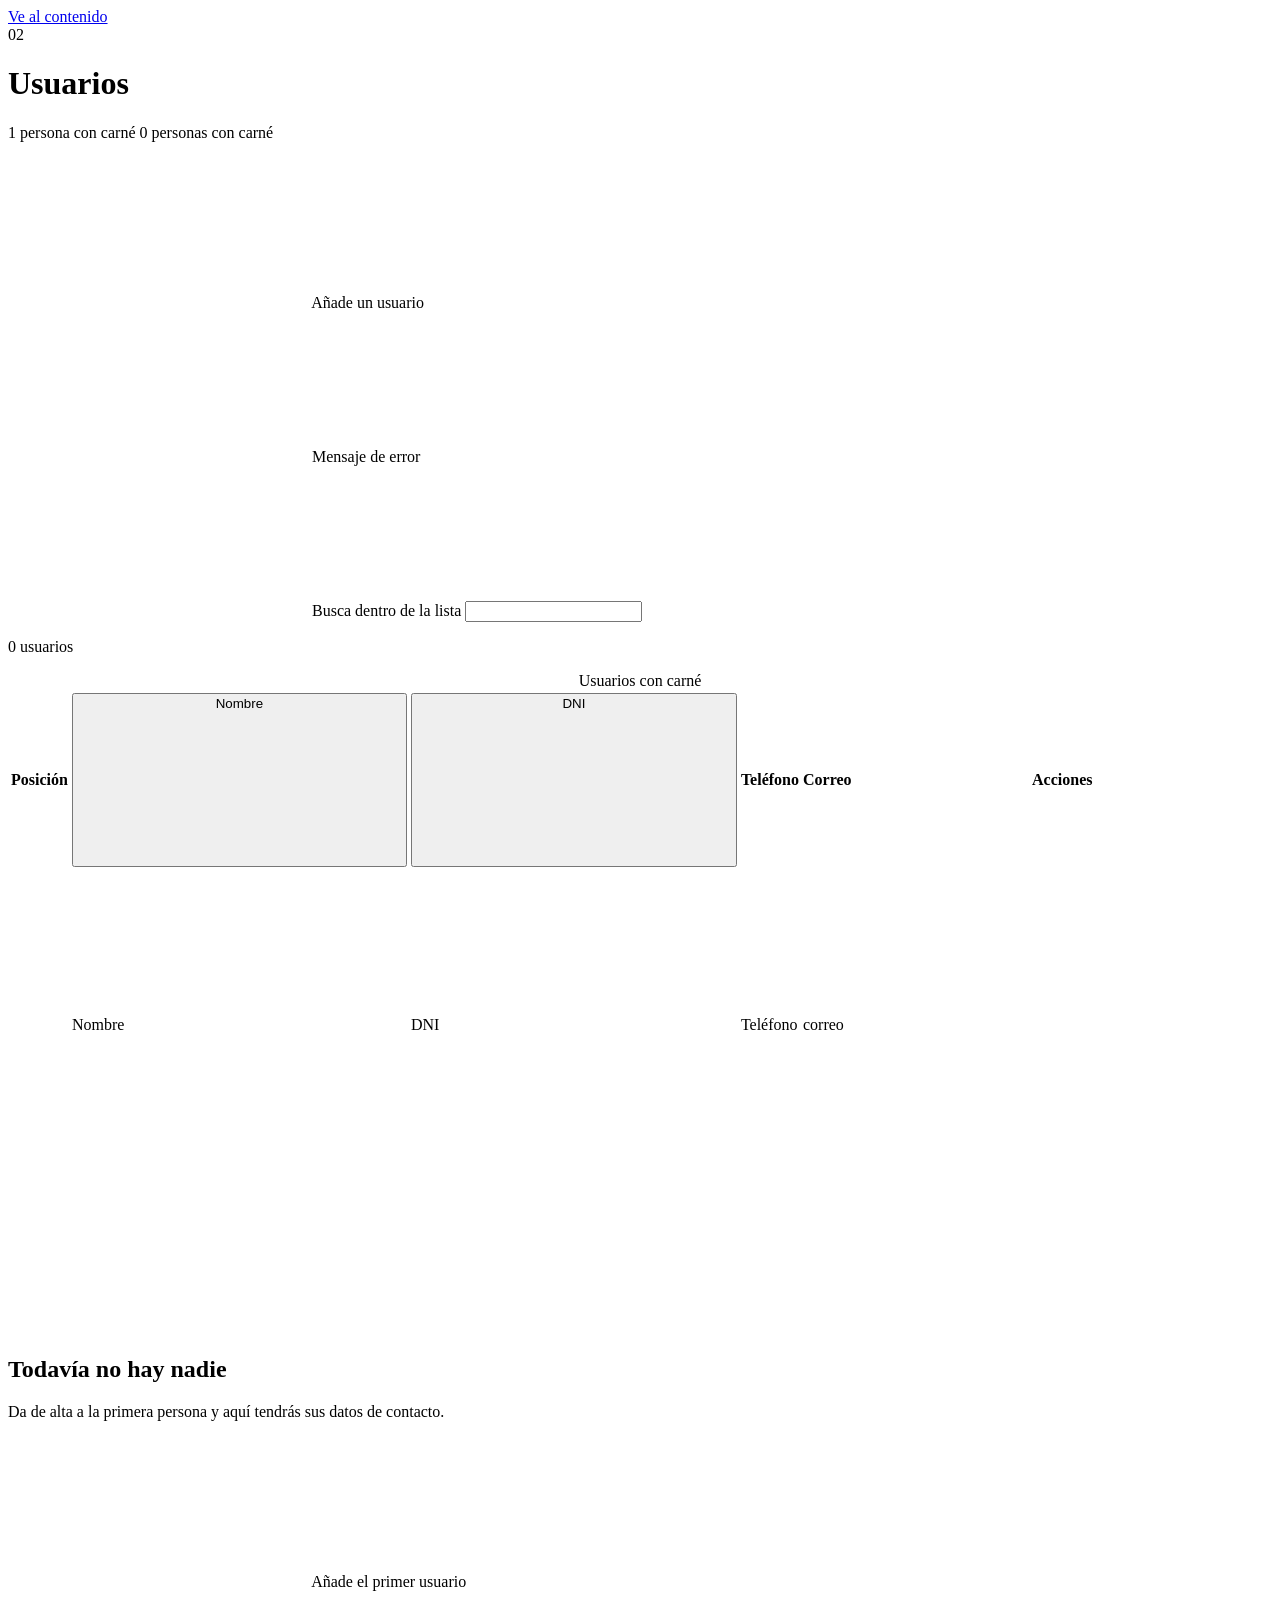
<file: src/main/resources/templates/Usuaris/mostrar.html>
<!DOCTYPE HTML>
<html lang="es" th:lang="${#locale.language}" xmlns:th="http://www.thymeleaf.org">
<head th:replace="~{fragments/base :: cap('titulo.usuarios')}"></head>
<body>

<a class="salta" href="#contingut" th:text="#{nav.saltar}">Ve al contenido</a>
<header th:replace="~{fragments/base :: barra('usuaris')}"></header>

<main class="pagina" id="contingut">
    <div class="ample">

        <div class="capcalera-seccio">
            <div>
                <div class="titol-amb-num">
                    <span class="num" aria-hidden="true">02</span>
                    <h1 class="titular titular-l" th:text="#{usuarios.titulo}">Usuarios</h1>
                </div>
                <p class="subtitol">
                    <span th:if="${#lists.size(usuaris) == 1}" th:text="#{usuarios.recuento.uno}">1 persona
                        con carné</span>
                    <span th:unless="${#lists.size(usuaris) == 1}"
                          th:text="#{usuarios.recuento.varios(${#lists.size(usuaris)})}">0 personas con
                        carné</span>
                </p>
            </div>
            <a class="boto boto-primari" th:href="@{/afegirusuari}">
                <svg class="ico-s" aria-hidden="true">
                    <use href="#mes"></use>
                </svg>
                <span th:text="#{usuarios.anadir}">Añade un usuario</span>
            </a>
        </div>

        <!-- El controlador manda un código de error; aquí se traduce al idioma activo. -->
        <div class="avis-error" role="alert" th:if="${error}">
            <svg class="ico-s" aria-hidden="true">
                <use href="#avis"></use>
            </svg>
            <span th:text="${#messages.msgOrNull('error.' + error, ref)} ?: ${error}">Mensaje de error</span>
        </div>

        <div th:if="${not #lists.isEmpty(usuaris)}">

            <div class="cerca">
                <svg class="ico-l" aria-hidden="true">
                    <use href="#cercar"></use>
                </svg>
                <label class="nomes-lector" for="cerca-usuaris" th:text="#{usuarios.buscar.etiqueta}">Busca
                    dentro de la lista</label>
                <input type="search" id="cerca-usuaris" data-cerca="taula-usuaris" autocomplete="off"
                       th:attr="placeholder=#{usuarios.buscar.marcador}"/>
            </div>

            <div class="filtres">
                <p class="recompte" data-recompte="taula-usuaris" aria-live="polite"
                   th:attr="data-plantilla-filtre=#{usuarios.contador.filtrado}"
                   th:text="#{usuarios.contador(${#lists.size(usuaris)})}">0 usuarios</p>
            </div>

            <div class="index-marc">
                <table class="taula" id="taula-usuaris">
                    <caption class="nomes-lector" th:text="#{usuarios.leyenda}">Usuarios con carné</caption>
                    <thead>
                    <tr>
                        <th scope="col" class="cel-foli">
                            <span class="nomes-lector" th:text="#{tabla.orden}">Posición</span>
                        </th>
                        <th scope="col" class="ordenable" data-tipus="text">
                            <button type="button">
                                <span th:text="#{campo.nombre}">Nombre</span>
                                <svg class="ico-s fletxa" aria-hidden="true">
                                    <use href="#ordena"></use>
                                </svg>
                            </button>
                        </th>
                        <th scope="col" class="ordenable" data-tipus="text">
                            <button type="button">
                                <span th:text="#{campo.dni}">DNI</span>
                                <svg class="ico-s fletxa" aria-hidden="true">
                                    <use href="#ordena"></use>
                                </svg>
                            </button>
                        </th>
                        <th scope="col" th:text="#{campo.telefono}">Teléfono</th>
                        <th scope="col" th:text="#{campo.correo}">Correo</th>
                        <th scope="col" class="cel-accions">
                            <span class="nomes-lector" th:text="#{tabla.acciones}">Acciones</span>
                        </th>
                    </tr>
                    </thead>
                    <tbody>
                    <tr th:each="usuari,estat : ${usuaris}" th:style="'--i:' + ${estat.index}">
                        <td class="cel-foli" data-etiqueta=""></td>
                        <td class="cel-persona" th:attr="data-etiqueta=#{campo.nombre}"
                            th:text="${usuari.nom}">Nombre
                        </td>
                        <td class="cel-codi" th:attr="data-etiqueta=#{campo.dni}"
                            th:text="${usuari.dni}">DNI
                        </td>
                        <td class="cel-codi" th:attr="data-etiqueta=#{campo.telefono}"
                            th:text="${usuari.telefon}">Teléfono
                        </td>
                        <td th:attr="data-etiqueta=#{campo.correo}">
                            <a th:if="${usuari.correu}" th:href="'mailto:' + ${usuari.correu}"
                               th:text="${usuari.correu}">correo</a>
                        </td>
                        <td class="cel-accions" data-etiqueta="">
                            <span class="grup">
                                <a class="accio" th:href="@{/editarusuari/{dni}(dni=${usuari.dni})}"
                                   th:attr="aria-label=#{usuarios.accion.editar(${usuari.nom})},
                                            title=#{usuarios.accion.editar(${usuari.nom})}">
                                    <svg class="ico-s" aria-hidden="true">
                                        <use href="#editar"></use>
                                    </svg>
                                </a>
                                <a class="accio accio-perill" th:href="@{/esborrarusuari/{dni}(dni=${usuari.dni})}"
                                   th:attr="aria-label=#{usuarios.accion.borrar(${usuari.nom})},
                                            title=#{usuarios.accion.borrar(${usuari.nom})},
                                            data-confirma=#{usuarios.accion.confirmar(${usuari.nom})}">
                                    <svg class="ico-s" aria-hidden="true">
                                        <use href="#esborrar"></use>
                                    </svg>
                                </a>
                            </span>
                        </td>
                    </tr>
                    </tbody>
                </table>
            </div>

            <div class="buit" data-sense-resultats="taula-usuaris" hidden>
                <svg class="ico-l" aria-hidden="true">
                    <use href="#cercar"></use>
                </svg>
                <h2 th:text="#{usuarios.sinResultados.titulo}">Ningún usuario coincide</h2>
                <p>
                    <span th:text="#{usuarios.sinResultados.texto}">No hay nadie en la lista que encaje
                        con</span>
                    «<strong data-consulta></strong>».
                    <span th:text="#{usuarios.sinResultados.pista}">Prueba con menos letras o con el
                        apellido.</span>
                </p>
            </div>

        </div>

        <div class="marc-buit" th:if="${#lists.isEmpty(usuaris)}">
            <div class="buit">
                <svg class="ico-l" aria-hidden="true">
                    <use href="#usuaris"></use>
                </svg>
                <h2 th:text="#{usuarios.vacio.titulo}">Todavía no hay nadie</h2>
                <p th:text="#{usuarios.vacio.texto}">Da de alta a la primera persona y aquí tendrás sus datos
                    de contacto.</p>
                <a class="boto boto-primari" th:href="@{/afegirusuari}">
                    <svg class="ico-s" aria-hidden="true">
                        <use href="#mes"></use>
                    </svg>
                    <span th:text="#{usuarios.vacio.accion}">Añade el primer usuario</span>
                </a>
            </div>
        </div>

    </div>
</main>

<footer th:replace="~{fragments/base :: peu}"></footer>
<script th:src="@{/js/app.js}" defer></script>
</body>
</html>
</file>
